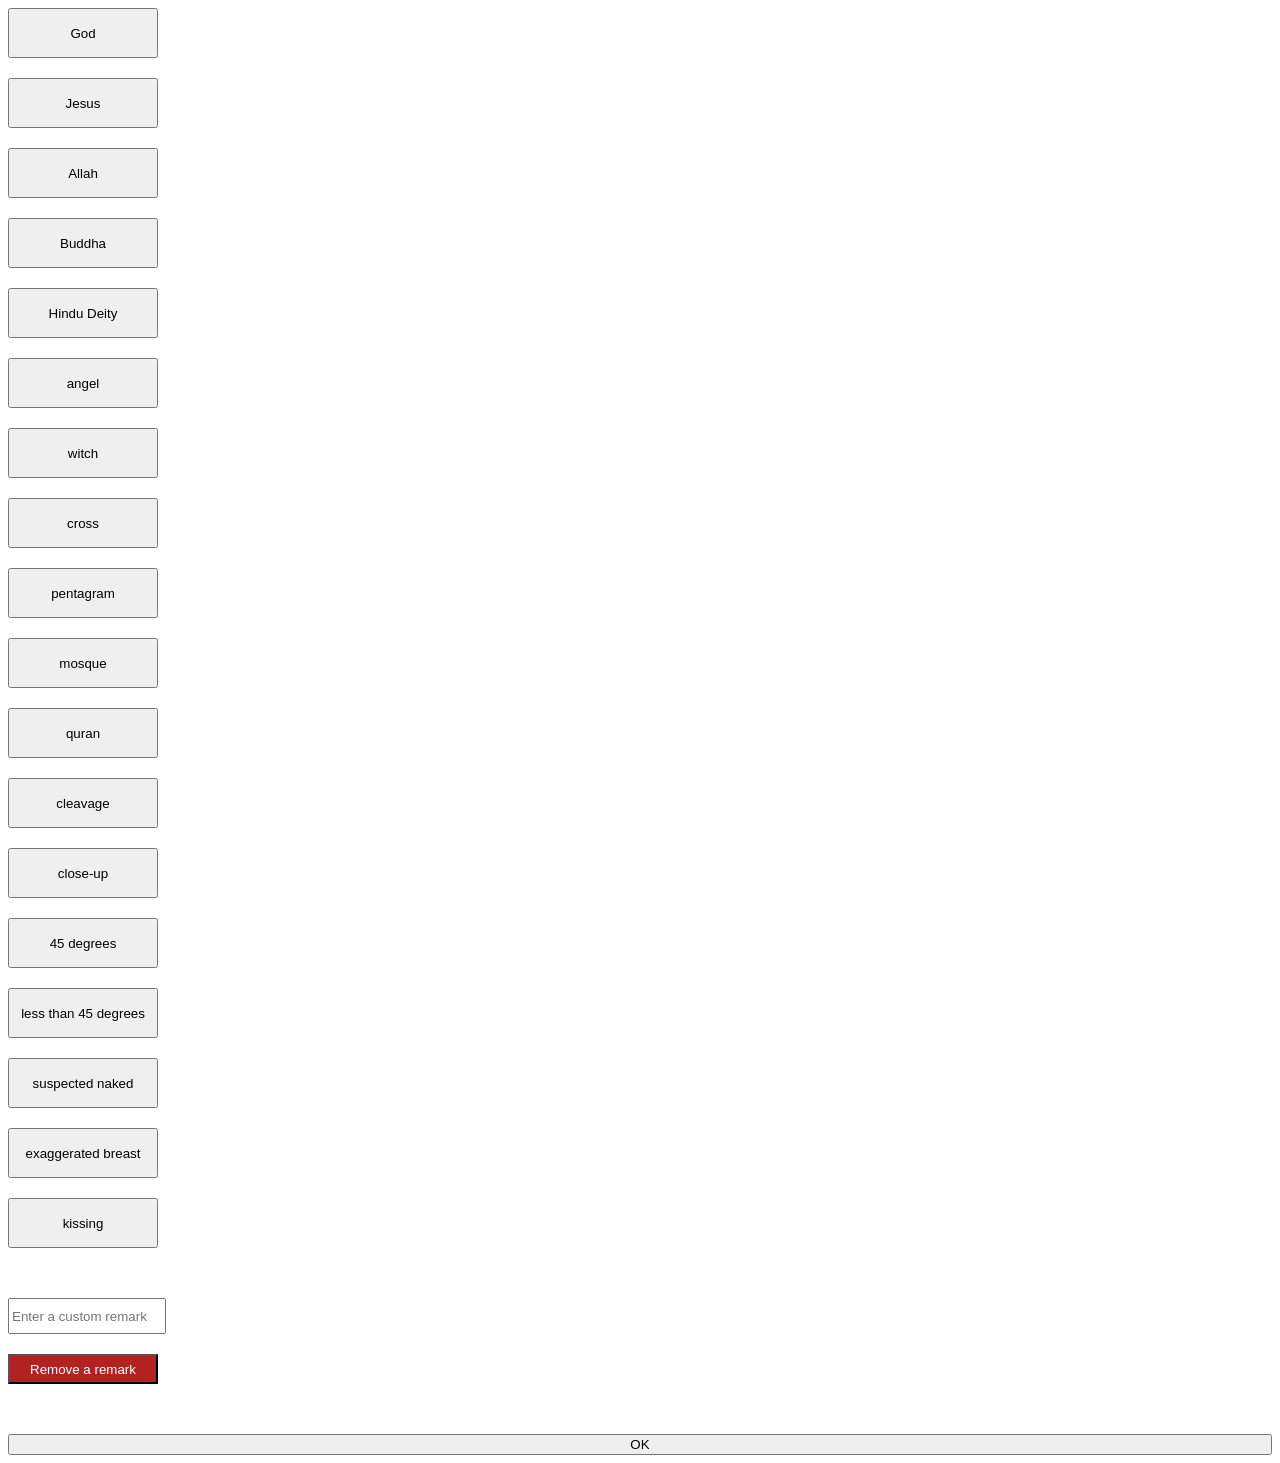
<file: index.html>
<!DOCTYPE html>
<html lang="en">
<head>
    <meta charset="UTF-8">
    <meta name="viewport" content="width=device-width, initial-scale=1.0">
    <title>Remark</title>
    <link rel="stylesheet" href="style.css">
    
</head>
<body>

    <!-- <h1>Quick Remarks</h1> -->
    <div id="buttonsDiv">

    </div>
    <div id="miscBtnDiv">
        <input type="text" id="addRemarkInput" placeholder="Enter a custom remark">
        <button id="removeBtn">Remove a remark</button>
    </div>
    <button type="button" class="rocket-btn rocket-btn-primary">
        <span>OK</span>
    </button>

    <script src="script.js"></script>
</body>

</html>
</file>
<file: style.css>
body {

    display: flex;
    flex-direction: column;
    /* height: 100vh; */
    gap: 50px;

}

#buttonsDiv {

    /* background-color: dimgrey; */
    display: flex;
    flex-direction: column;
    /* height: 70vh; */
    gap: 20px;

}

#buttonsDiv button {

    height: 50px;
    max-width: 150px;

}



#miscBtnDiv {
    
    /* background-color: rgb(247, 210, 143); */
    display: flex;
    flex-direction: column;
    gap: 20px;

}

#miscBtnDiv button, #miscBtnDiv input {

    height: 30px;
    max-width: 150px;

}

#removeBtn {

    background-color: firebrick;
    color: white;

}
</file>
